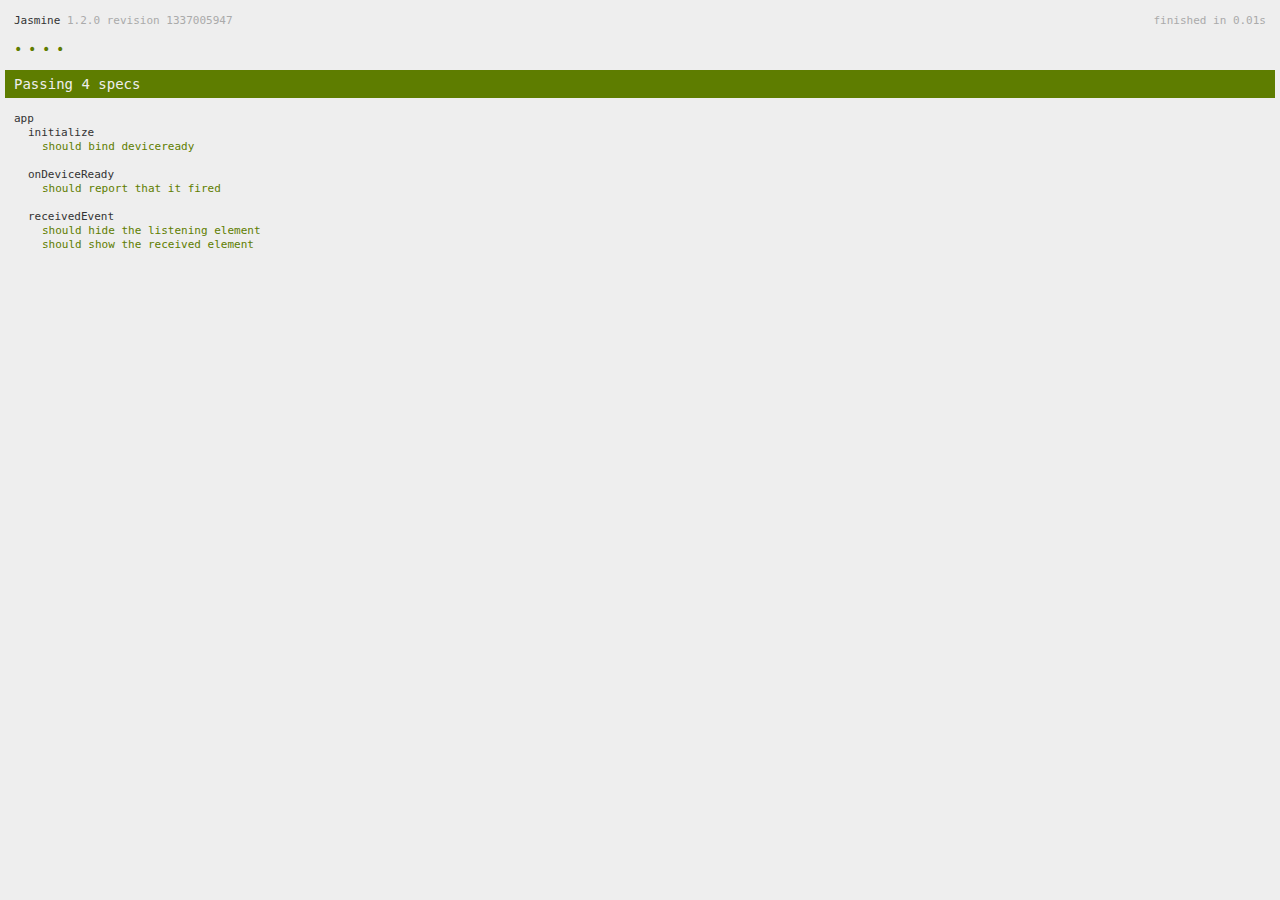
<file: www/spec.html>
<!DOCTYPE html>
<!--
    Licensed to the Apache Software Foundation (ASF) under one
    or more contributor license agreements.  See the NOTICE file
    distributed with this work for additional information
    regarding copyright ownership.  The ASF licenses this file
    to you under the Apache License, Version 2.0 (the
    "License"); you may not use this file except in compliance
    with the License.  You may obtain a copy of the License at

    http://www.apache.org/licenses/LICENSE-2.0

    Unless required by applicable law or agreed to in writing,
    software distributed under the License is distributed on an
    "AS IS" BASIS, WITHOUT WARRANTIES OR CONDITIONS OF ANY
     KIND, either express or implied.  See the License for the
    specific language governing permissions and limitations
    under the License.
-->
<html>
    <head>
        <title>Jasmine Spec Runner</title>

        <!-- jasmine source -->
        <link rel="shortcut icon" type="image/png" href="spec/lib/jasmine-1.2.0/jasmine_favicon.png">
        <link rel="stylesheet" type="text/css" href="spec/lib/jasmine-1.2.0/jasmine.css">
        <script type="text/javascript" src="spec/lib/jasmine-1.2.0/jasmine.js"></script>
        <script type="text/javascript" src="spec/lib/jasmine-1.2.0/jasmine-html.js"></script>

        <!-- include source files here... -->
        <script type="text/javascript" src="js/index.js"></script>

        <!-- include spec files here... -->
        <script type="text/javascript" src="spec/helper.js"></script>
        <script type="text/javascript" src="spec/index.js"></script>

        <script type="text/javascript">
            (function() {
                var jasmineEnv = jasmine.getEnv();
                jasmineEnv.updateInterval = 1000;

                var htmlReporter = new jasmine.HtmlReporter();

                jasmineEnv.addReporter(htmlReporter);

                jasmineEnv.specFilter = function(spec) {
                    return htmlReporter.specFilter(spec);
                };

                var currentWindowOnload = window.onload;

                window.onload = function() {
                    if (currentWindowOnload) {
                        currentWindowOnload();
                    }
                    execJasmine();
                };

                function execJasmine() {
                    jasmineEnv.execute();
                }
            })();
        </script>
    </head>
    <body>
        <div id="stage" style="display:none;"></div>
    </body>
</html>
</file>
<file: www/spec/lib/jasmine-1.2.0/jasmine.css>
body { background-color: #eeeeee; padding: 0; margin: 5px; overflow-y: scroll; }

#HTMLReporter { font-size: 11px; font-family: Monaco, "Lucida Console", monospace; line-height: 14px; color: #333333; }
#HTMLReporter a { text-decoration: none; }
#HTMLReporter a:hover { text-decoration: underline; }
#HTMLReporter p, #HTMLReporter h1, #HTMLReporter h2, #HTMLReporter h3, #HTMLReporter h4, #HTMLReporter h5, #HTMLReporter h6 { margin: 0; line-height: 14px; }
#HTMLReporter .banner, #HTMLReporter .symbolSummary, #HTMLReporter .summary, #HTMLReporter .resultMessage, #HTMLReporter .specDetail .description, #HTMLReporter .alert .bar, #HTMLReporter .stackTrace { padding-left: 9px; padding-right: 9px; }
#HTMLReporter #jasmine_content { position: fixed; right: 100%; }
#HTMLReporter .version { color: #aaaaaa; }
#HTMLReporter .banner { margin-top: 14px; }
#HTMLReporter .duration { color: #aaaaaa; float: right; }
#HTMLReporter .symbolSummary { overflow: hidden; *zoom: 1; margin: 14px 0; }
#HTMLReporter .symbolSummary li { display: block; float: left; height: 7px; width: 14px; margin-bottom: 7px; font-size: 16px; }
#HTMLReporter .symbolSummary li.passed { font-size: 14px; }
#HTMLReporter .symbolSummary li.passed:before { color: #5e7d00; content: "\02022"; }
#HTMLReporter .symbolSummary li.failed { line-height: 9px; }
#HTMLReporter .symbolSummary li.failed:before { color: #b03911; content: "x"; font-weight: bold; margin-left: -1px; }
#HTMLReporter .symbolSummary li.skipped { font-size: 14px; }
#HTMLReporter .symbolSummary li.skipped:before { color: #bababa; content: "\02022"; }
#HTMLReporter .symbolSummary li.pending { line-height: 11px; }
#HTMLReporter .symbolSummary li.pending:before { color: #aaaaaa; content: "-"; }
#HTMLReporter .bar { line-height: 28px; font-size: 14px; display: block; color: #eee; }
#HTMLReporter .runningAlert { background-color: #666666; }
#HTMLReporter .skippedAlert { background-color: #aaaaaa; }
#HTMLReporter .skippedAlert:first-child { background-color: #333333; }
#HTMLReporter .skippedAlert:hover { text-decoration: none; color: white; text-decoration: underline; }
#HTMLReporter .passingAlert { background-color: #a6b779; }
#HTMLReporter .passingAlert:first-child { background-color: #5e7d00; }
#HTMLReporter .failingAlert { background-color: #cf867e; }
#HTMLReporter .failingAlert:first-child { background-color: #b03911; }
#HTMLReporter .results { margin-top: 14px; }
#HTMLReporter #details { display: none; }
#HTMLReporter .resultsMenu, #HTMLReporter .resultsMenu a { background-color: #fff; color: #333333; }
#HTMLReporter.showDetails .summaryMenuItem { font-weight: normal; text-decoration: inherit; }
#HTMLReporter.showDetails .summaryMenuItem:hover { text-decoration: underline; }
#HTMLReporter.showDetails .detailsMenuItem { font-weight: bold; text-decoration: underline; }
#HTMLReporter.showDetails .summary { display: none; }
#HTMLReporter.showDetails #details { display: block; }
#HTMLReporter .summaryMenuItem { font-weight: bold; text-decoration: underline; }
#HTMLReporter .summary { margin-top: 14px; }
#HTMLReporter .summary .suite .suite, #HTMLReporter .summary .specSummary { margin-left: 14px; }
#HTMLReporter .summary .specSummary.passed a { color: #5e7d00; }
#HTMLReporter .summary .specSummary.failed a { color: #b03911; }
#HTMLReporter .description + .suite { margin-top: 0; }
#HTMLReporter .suite { margin-top: 14px; }
#HTMLReporter .suite a { color: #333333; }
#HTMLReporter #details .specDetail { margin-bottom: 28px; }
#HTMLReporter #details .specDetail .description { display: block; color: white; background-color: #b03911; }
#HTMLReporter .resultMessage { padding-top: 14px; color: #333333; }
#HTMLReporter .resultMessage span.result { display: block; }
#HTMLReporter .stackTrace { margin: 5px 0 0 0; max-height: 224px; overflow: auto; line-height: 18px; color: #666666; border: 1px solid #ddd; background: white; white-space: pre; }

#TrivialReporter { padding: 8px 13px; position: absolute; top: 0; bottom: 0; left: 0; right: 0; overflow-y: scroll; background-color: white; font-family: "Helvetica Neue Light", "Lucida Grande", "Calibri", "Arial", sans-serif; /*.resultMessage {*/ /*white-space: pre;*/ /*}*/ }
#TrivialReporter a:visited, #TrivialReporter a { color: #303; }
#TrivialReporter a:hover, #TrivialReporter a:active { color: blue; }
#TrivialReporter .run_spec { float: right; padding-right: 5px; font-size: .8em; text-decoration: none; }
#TrivialReporter .banner { color: #303; background-color: #fef; padding: 5px; }
#TrivialReporter .logo { float: left; font-size: 1.1em; padding-left: 5px; }
#TrivialReporter .logo .version { font-size: .6em; padding-left: 1em; }
#TrivialReporter .runner.running { background-color: yellow; }
#TrivialReporter .options { text-align: right; font-size: .8em; }
#TrivialReporter .suite { border: 1px outset gray; margin: 5px 0; padding-left: 1em; }
#TrivialReporter .suite .suite { margin: 5px; }
#TrivialReporter .suite.passed { background-color: #dfd; }
#TrivialReporter .suite.failed { background-color: #fdd; }
#TrivialReporter .spec { margin: 5px; padding-left: 1em; clear: both; }
#TrivialReporter .spec.failed, #TrivialReporter .spec.passed, #TrivialReporter .spec.skipped { padding-bottom: 5px; border: 1px solid gray; }
#TrivialReporter .spec.failed { background-color: #fbb; border-color: red; }
#TrivialReporter .spec.passed { background-color: #bfb; border-color: green; }
#TrivialReporter .spec.skipped { background-color: #bbb; }
#TrivialReporter .messages { border-left: 1px dashed gray; padding-left: 1em; padding-right: 1em; }
#TrivialReporter .passed { background-color: #cfc; display: none; }
#TrivialReporter .failed { background-color: #fbb; }
#TrivialReporter .skipped { color: #777; background-color: #eee; display: none; }
#TrivialReporter .resultMessage span.result { display: block; line-height: 2em; color: black; }
#TrivialReporter .resultMessage .mismatch { color: black; }
#TrivialReporter .stackTrace { white-space: pre; font-size: .8em; margin-left: 10px; max-height: 5em; overflow: auto; border: 1px inset red; padding: 1em; background: #eef; }
#TrivialReporter .finished-at { padding-left: 1em; font-size: .6em; }
#TrivialReporter.show-passed .passed, #TrivialReporter.show-skipped .skipped { display: block; }
#TrivialReporter #jasmine_content { position: fixed; right: 100%; }
#TrivialReporter .runner { border: 1px solid gray; display: block; margin: 5px 0; padding: 2px 0 2px 10px; }
</file>
